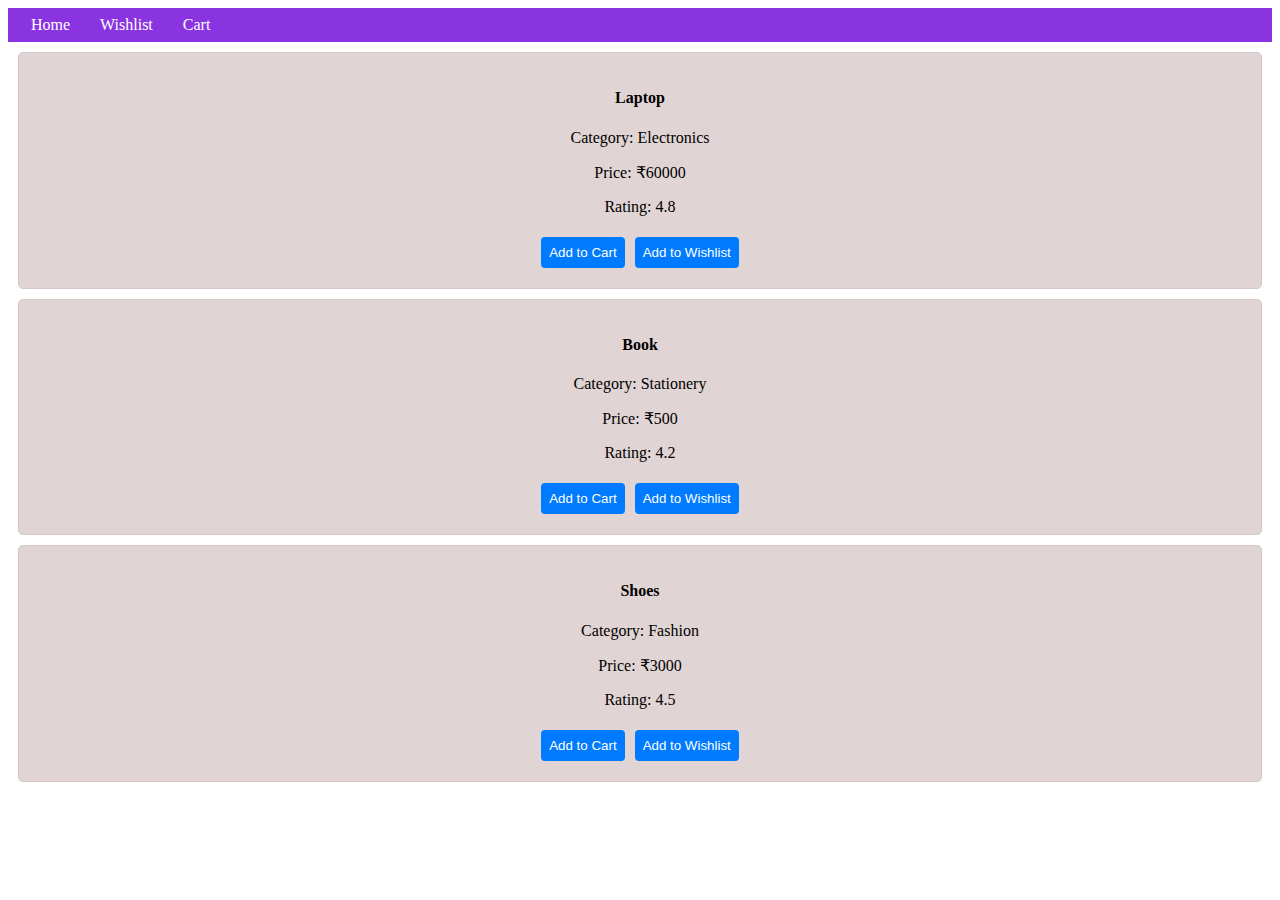
<file: index.html>
<!DOCTYPE html>
<html lang="en">
<head>
    <meta charset="UTF-8">
    <meta name="viewport" content="width=device-width, initial-scale=1.0">
    <title>Home</title>
    <link rel="stylesheet" href="assets/style.css">
</head>
<body>
    <main>
        <div id="products"></div>
    </main>
    <script type="module" src="scripts/home.js"></script>
</body>
</html>
</file>
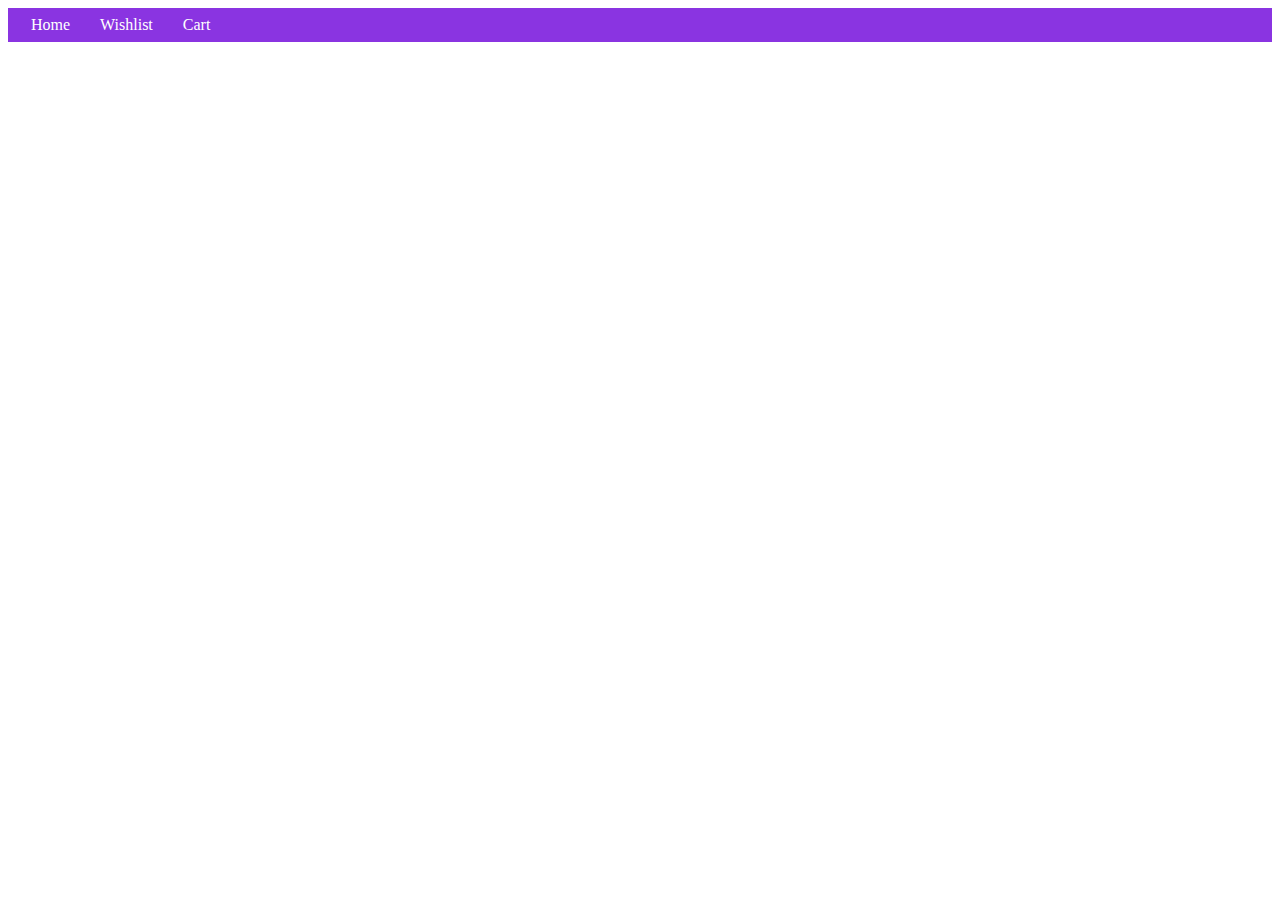
<file: cart.html>
<!DOCTYPE html>
<html lang="en">
<head>
    <meta charset="UTF-8">
    <meta name="viewport" content="width=device-width, initial-scale=1.0">
    <title>Cart</title>
    <link rel="stylesheet" href="assets/style.css">
</head>
<body>
    <main>
        <div id="cart"></div>
    </main>
    <script type="module" src="scripts/cart.js"></script>
</body>
</html>
</file>
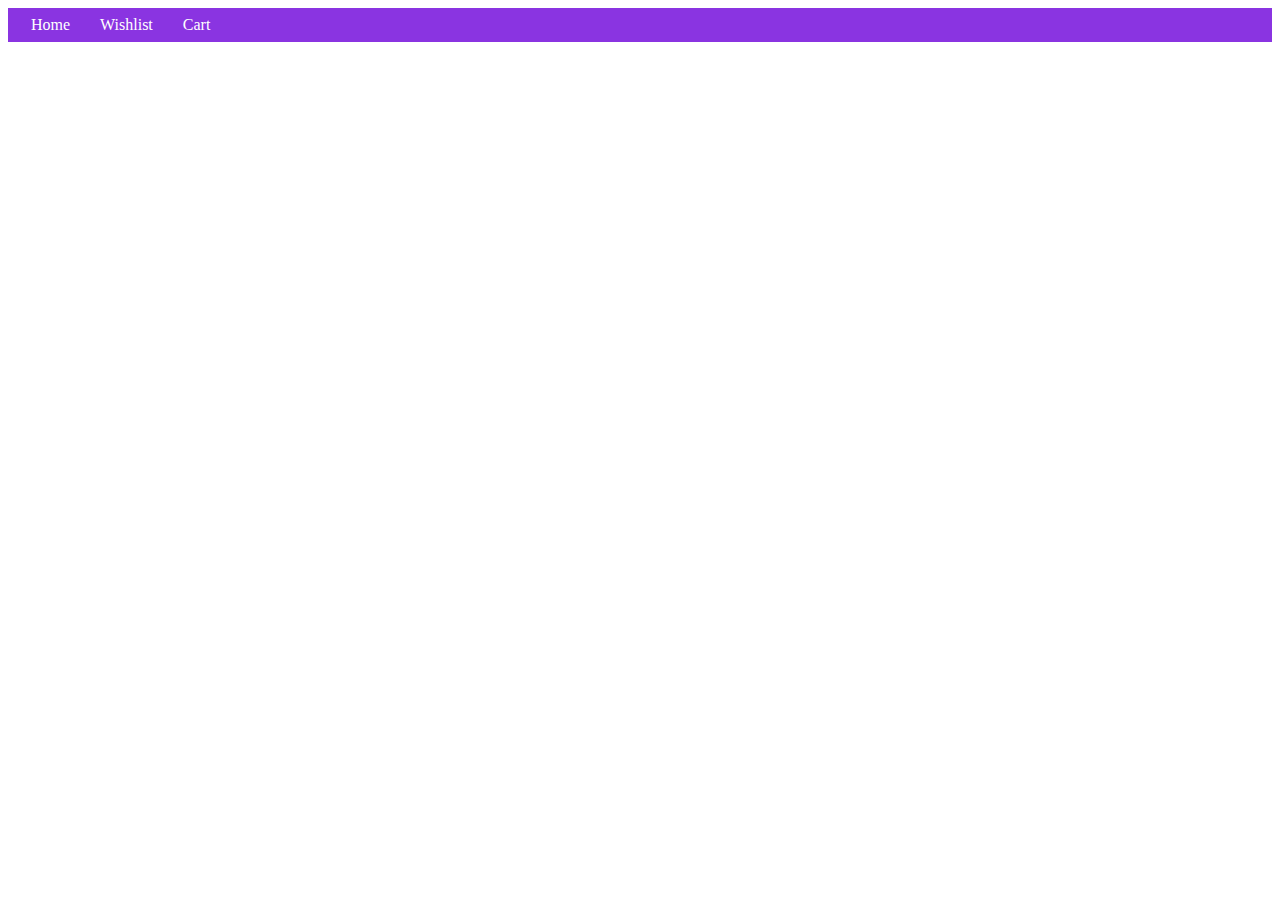
<file: wishlist.html>
<!DOCTYPE html>
<html lang="en">
<head>
    <meta charset="UTF-8">
    <meta name="viewport" content="width=device-width, initial-scale=1.0">
    <title>Wishlist</title>
    <link rel="stylesheet" href="assets/style.css">
</head>
<body>
    <main>
        <div id="wishlist"></div>
    </main>
    <script type="module" src="scripts/wishlist.js"></script>
</body>
</html>
</file>
<file: assets/style.css>
/* Navbar styles */
header nav {
    display: flex;
   
    background-color: #8a34e1;
    padding: 8px;
}

header nav a {
    color: white;
    text-decoration: none;
    margin: 0 15px;
}
.products{
    color:rgb(176, 189, 28);
}
.product-item {
    
    border: 1px solid #d8c7c7;
    padding: 15px;
    margin: 10px;
    border-radius: 5px;
    text-align: center;
    background-color: #e0d4d4;
}
.product-item:hover{
    box-shadow: rgba(0, 0, 0, 0.07) 0px 1px 1px, rgba(0, 0, 0, 0.07) 0px 2px 2px, rgba(0, 0, 0, 0.07) 0px 4px 4px, rgba(0, 0, 0, 0.07) 0px 8px 8px, rgba(0, 0, 0, 0.07) 0px 16px 16px;
}
button {
    margin: 5px;
    padding: 8px;
    background: #007bff;
    color: white;
    border: none;
    border-radius: 4px;
    cursor: pointer;
}

button:hover {
    background: #0056b3;
}

/* Responsive Layout */
@media (max-width: 768px) {
    header nav {
        flex-direction: row;
        justify-content: center;
        align-items: center;
    }

    .product-item {
        margin: 10px auto;
        max-width: 90%;
    }
}
</file>
